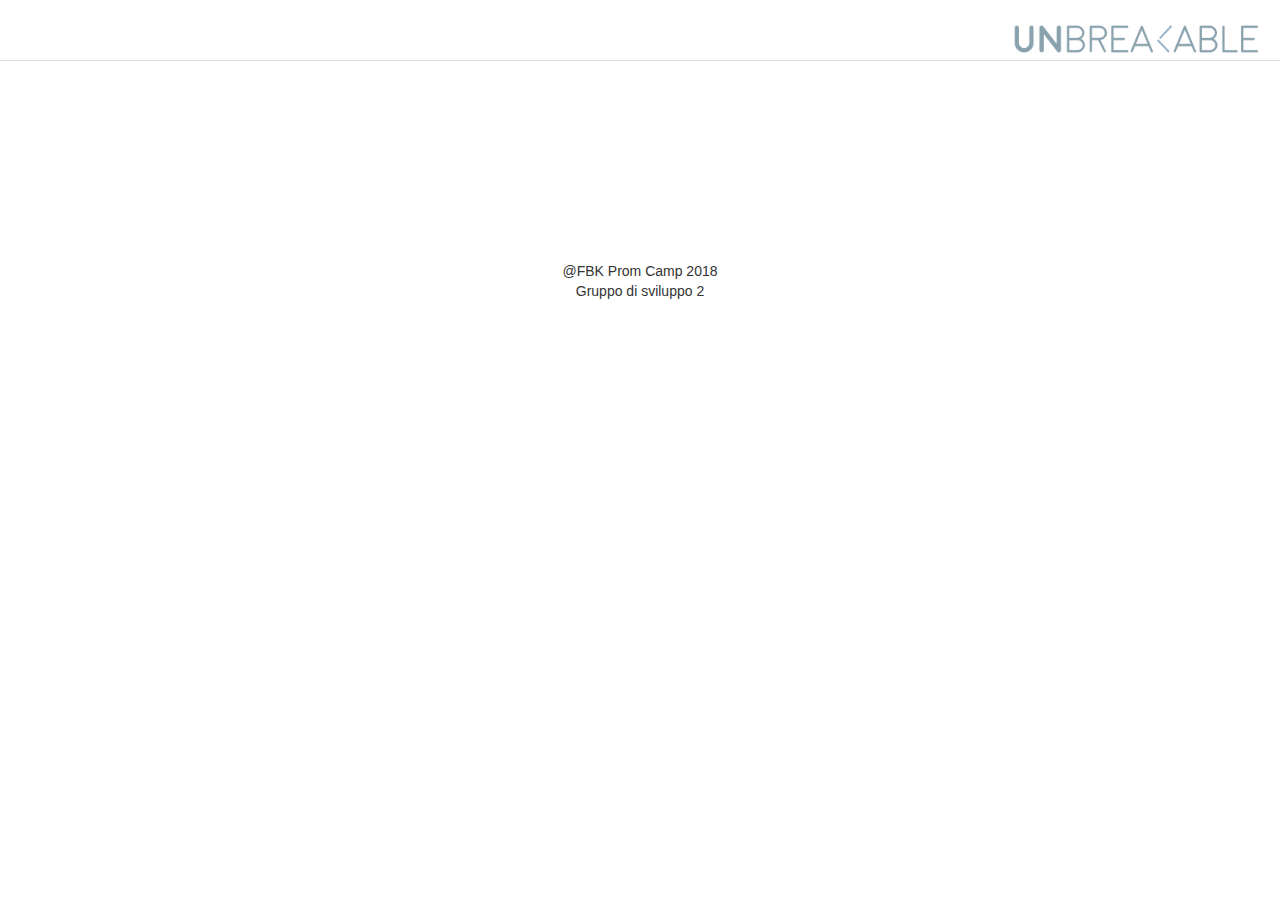
<file: client/index.html>
<!doctype html>
<html lang="en">
  <head>
    <!-- Required meta tags -->
    <meta charset="utf-8">
    <meta name="viewport" content="width=device-width, initial-scale=1, shrink-to-fit=no">

    <!-- Latest compiled and minified CSS -->
    <link rel="stylesheet" href="css/bootstrap.min.css">
    <link rel="stylesheet" href="css/style.css">
    
    <!-- jQuery library -->
    <script src="js/jquery.js"></script>
    <!-- Latest compiled JavaScript -->
    <script src="js/bootstrap.min.js"></script> 
    <script src="js/plotly.js"></script>
    <title>Unbreakable</title>
  </head>
  <body>
  		<div id="logoTop">
  			<img src="logo.png">
  		</div>
        <ul class="nav nav-tabs" id="tabs">
        </ul>
        
        <div class="tab-content" id="tabContent">
        </div>

        <footer>@FBK Prom Camp 2018<br/>Gruppo di sviluppo 2</footer>
  
    <script>
        var globalData;
        var address = "192.168.68.104";

        /*
        function calcMinAndMax(data) {
            var maxValues = {
                'x':100000000,
                'y':100000000,
                'z':100000000
                };

            var minValues = {
                'x':-100000000,
                'y':-100000000,
                'z':-100000000
                };

            data.forEach(function(elementData){
                maxValues['x'] = (Math.max(elementData['datiX'])>maxValues['x'])? Math.max(elementData['datiX']) : maxValues['x'];
                minValues['x'] = (Math.min(elementData['datiX'])<minValues['x'])? Math.min(elementData['datiX']) : minValues['x'];
                maxValues['y'] = (Math.max(elementData['datiY'])>maxValues['y'])? Math.max(elementData['datiY']) : maxValues['y'];
                minValues['y'] = (Math.min(elementData['datiY'])<minValues['y'])? Math.min(elementData['datiY']) : minValues['y'];
                maxValues['z'] = (Math.max(elementData['datiZ'])>maxValues['z'])? Math.max(elementData['datiZ']) : maxValues['z'];
                minValues['z'] = (Math.min(elementData['datiZ'])<minValues['z'])? Math.min(elementData['datiZ']) : minValues['z'];
            })

            return {'min': minValues, 'max': maxValues};
        }*/


        function generateView(n, name, sector, dataX, dataY, dataZ, state, refData) {
            var nameId = name.replace(/ /g,"-").toLowerCase();

            tabs = $('#tabs')
            tabs.append("<li "+((n==1)? 'class=\'active\'' : '')+"><a data-toggle='tab' href='#"+nameId+"'>"+name+"</a></li>")

            tabContent = $('#tabContent');
            tabContent.append("<div id="+nameId+" class='tab-pane fade in active container-fluid'>")

            tabContentDiv = $('#'+nameId);
            tabContentDiv.append("<h1 class='text-center'>"+name+"</h1>");
            tabContentDiv.append("<h3 class='text-center'>Settore: "+sector+"</h3>");
            
            tabContentDiv.append(`<div id='state-div' class="state-div state-`+nameId+` `+state+`-state">`+state.toUpperCase()+`</div>`);
            //console.log(name+"  "+state)
            //tabContentDiv.append(`<p id="info">Stato di rottura previsto in 35 giorni circa</p>`);


            generateScatter3D({'dataX':dataX, 'dataY':dataY, 'dataZ':dataZ}, nameId, state, refData); 
            generateLineGraph(dataX, nameId, "x");
            generateLineGraph(dataY, nameId, "y");
            generateLineGraph(dataZ, nameId, "z");

            setInterval(function(){
                $.ajax({ 
                    type: 'POST',
                    url: 'http://'+address+':9000/dataUpdate',
                    data: { "nomeComponente" : name },
                    crossDomain: true,
                    success: function (data) {
                        var jsonData = JSON.parse(data);
                        //console.log(jsonData['datiX'])
                        //minAndMaxValues = calcMinAndMax(jsonData)
                        updateState(nameId, jsonData['statoAttuale']);
                        updateScatter3D(jsonData['datiX'], jsonData['datiY'], jsonData['datiZ'], nameId, jsonData['statoAttuale']); 
                        updateLineGraph(jsonData['datiX'], nameId, "x"); 
                        updateLineGraph(jsonData['datiY'], nameId, "y"); 
                        updateLineGraph(jsonData['datiZ'], nameId, "z"); 
                    },
                    error: function(){
                        console.log("ERROR : Cannot comunicate with the server")
                    }
                });
            }, 500)
        }


        function loadData(refData){
            $.ajax({ 
                type: 'POST',
                url: 'http://'+address+':9000/loadData',
                crossDomain: true,
                success: function (data) {
                    var jsonData = JSON.parse(data);
                    //console.log(jsonData)
                    globalData = jsonData;
                    //console.log(jsonData)
                    var n = 0;
                    //minAndMaxValues = calcMinAndMax(jsonData);

                    jsonData.forEach(function(elementData){
                        n++;      
                        generateView(n, elementData['nome'], elementData['settore'], elementData['datiX'], elementData['datiY'], elementData['datiZ'], elementData['statoAttuale'], refData);
                    }) 
                },
                error: function(){
                    console.log("ERROR : Cannot comunicate with the server")
                }
            });
        }

        function getStateColor(state){
            if(state=="buono"){
                return 'rgba(46, 213, 115, 1)';
            }
            else if(state=="danneggiato"){
                return 'rgba(255, 165, 2, 1)';
            }
            else if(state=="reference"){
                return 'rgba(116, 185, 255, 1)';
            }
            else{
                return 'rgba(214, 48, 49, 1)';
            }
        }

        function updateState(nameId, state) {
            //console.log(nameId+": "+state)
            $('#state-'+nameId).removeClass();
            $('#state-'+nameId).addClass("state-div "+state+"-state");
            $('#state-'+nameId).html(state.toUpperCase());
        }

        function updateScatter3D(dataX, dataY, dataZ, nameId, state){

            clr = getStateColor(state);

            gDiv = $('#scatter-'+nameId).get(0)

            gDiv.data[0].x = dataX;
            gDiv.data[0].y = dataY;
            gDiv.data[0].z = dataZ;
            gDiv.data[0].marker['color'] = clr;
            gDiv.data[0].marker['line']['color'] = clr;

            Plotly.redraw(gDiv);
        }

        function generateScatter3D(data, nameId, state, refData){

            clr = getStateColor(state);

            var trace = {
                x:data['dataX'], y:data['dataY'], z:data['dataZ'],
                mode: 'markers',
                marker: {
                    size: 2,
                    color: clr,
                    line: {
                        color: clr,
                        width: 0.5
                    },
                    opacity: 0.8
                },
                type: 'scatter3d'
            };
            var traceReference = {
                x:refData['datiX'], y:refData['datiY'], z:refData['datiZ'],
                mode: 'markers',
                marker: {
                    size: 2,
                    color: getStateColor("reference"),
                    line: {
                        color: getStateColor("reference"),
                        width: 0.5
                    },
                    opacity: 0.8
                },
                type: 'scatter3d'
            };

            var dataTrace = [trace, traceReference];
            var layout = {
                margin: {
                    l: 0,
                    r: 0,
                    b: 0,
                    t: 30
                },
                xaxis: {
                    nticks: 9
                },
                yaxis: {
                    nticks: 9
                },
                zaxis: {
                    nticks: 9
                },
                title: 'Dispersione dei punti'
            };

            tabContentDiv.append("<div class='row'><div id='scatter-"+nameId+"' class='scatter-div col-sm-12 col-md-6 col-lg-6'></div></div>");
            //console.log(nameId)
            Plotly.newPlot('scatter-'+nameId, dataTrace, layout);
        }

        function updateLineGraph(data, nameId, axis){
            gDiv = $('#linegraph-'+nameId+"-"+axis).get(0)
            gDiv.data[0].y = data;
            Plotly.redraw(gDiv)
        }

        function generateLineGraph(data, nameId, axis) {
            var trace = {
                    x: Array.apply(null, {length: data.length}).map(Function.call, Number),
                    y: data,
                    type: 'scatter'
                };

            var dataTrace = [trace];
            var layout = {
                title: "Vibrazione Asse " + axis.toUpperCase(),
                margin: {
                    l: 40,
                    r: 10,
                    b: 40,
                    t: 30
                }
            }

            $('#scatter-'+nameId).parent().append("<div id='linegraph-"+nameId+"-"+axis+"' class='linegraph-div col-sm-12 col-md-6 col-lg-6'></div>");
            Plotly.newPlot('linegraph-'+nameId+"-"+axis, dataTrace, layout);

        }

        $(document).ready( function() {
            $.ajax({ 
                type: 'POST',
                url: 'http://'+address+':9000/loadRefData',
                crossDomain: true,
                success: function (data) {
                    refData = JSON.parse(data);
                    console.log(refData)
                    loadData(refData[0]);
                },
                error: function(){
                    console.log("ERROR : Cannot comunicate with the server")
                }
            });

			
        });
    </script>
	</body>
</html>
</file>
<file: client/css/style.css>
body{
    overflow-x: hidden;
}

footer{
    text-align:center;
    margin:200px auto;
}

.state-div {
    background: black;
    color: white;
    padding: 10px;
    border-radius: 5px;
    border-bottom: 3px solid white;
    width:200px;
    margin:40px auto 70px;
    text-align: center;
}

.nav-tabs{
    margin-top:20px;
}

div#logoTop img{
    height:40px;
    margin-right:20px;
    float:right;
}

p#info{
    margin:10px auto 60px;
    text-align: center;
}

h3{
    color:#999;
}

.linegraph-div {
    height: 200px !important;
}

.scatter-div {
    height: 600px !important;
}

.rotto-state {
    background-color: rgba(214, 48, 49, 1);
}

.danneggiato-state {
    background-color: rgba(255, 165, 2, 1);
}

.buono-state {
    background-color: rgba(46, 213, 115, 1);
}

.svg-container {
    width: 100% !important;
}
</file>
